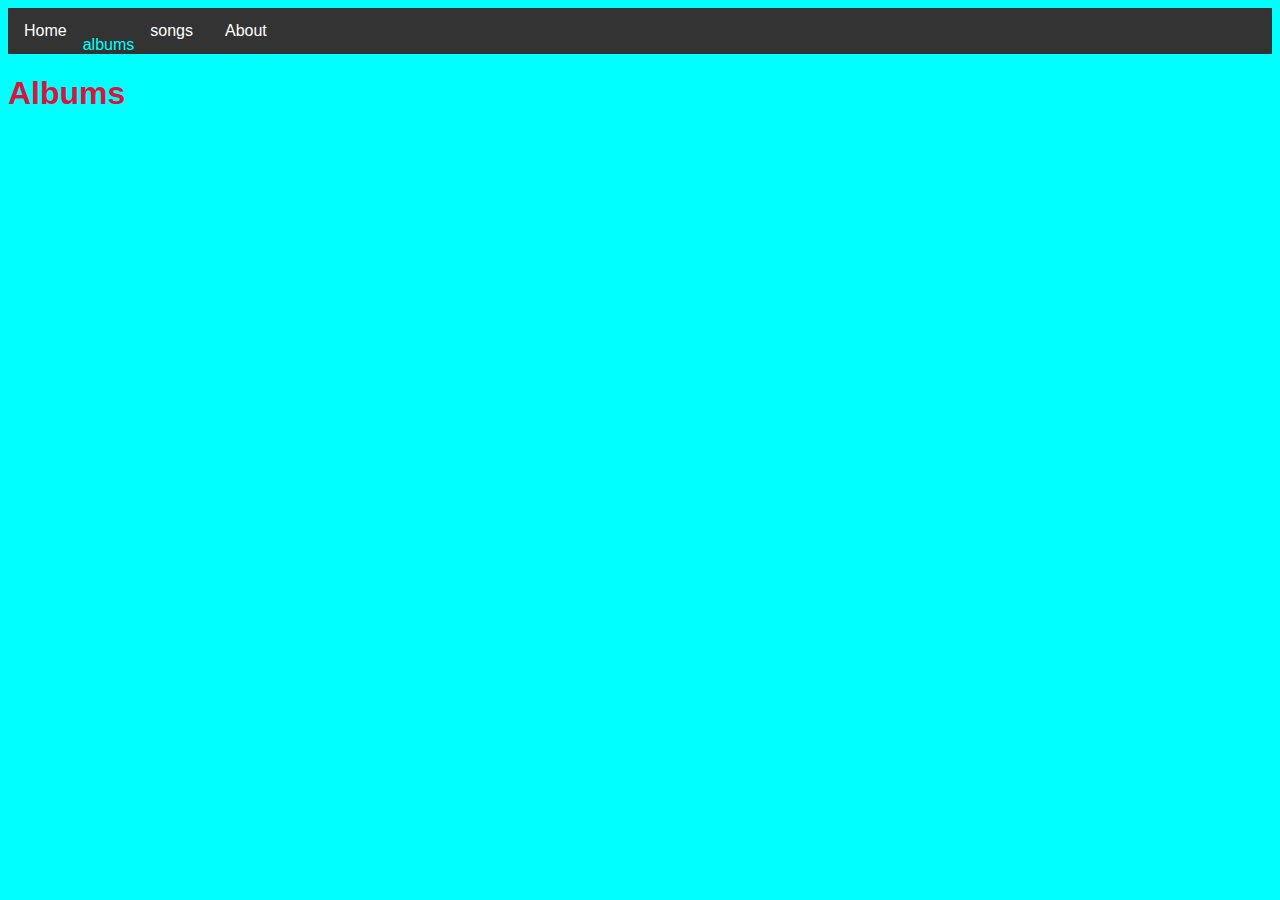
<file: albums.html>
<!DOCTYPE html>
<html lang="en">
  <head>
    <meta charset="UTF-8" />
    <meta name="viewport" content="width=device-width, initial-scale=1.0" />
    <title>Document</title>
    <link rel="stylesheet" href="style.css">
  </head>
  <body>
    <ul>
      <li><a href="index.html">Home</a></li>
      <li><a href="albums.html"></a>albums</li>
      <li><a href="songs.html">songs</a></li>
      <li><a href="about.html">About</a></li>
    </ul>

    <h1>Albums</h1>

  </body>
</html>
</file>
<file: style.css>
body {
  font-family: "Dancing Script", cursive;
  font-family: "Josefin Sans", sans-serif;
  background-color: cyan;
}

h1 {
    color: crimson;
}

ul {
color: cyan;
}

ol {
color: crimson;
}

ul {
  list-style-type: none;
  margin: 0;
  padding: 0;
  overflow: hidden;
  background-color: #333;
}

li {
  float: left;
}

li a {
  display: block;
  color: white;
  text-align: center;
  padding: 14px 16px;
  text-decoration: none;
}

li a:hover {
  background-color: #111;
}
</file>
